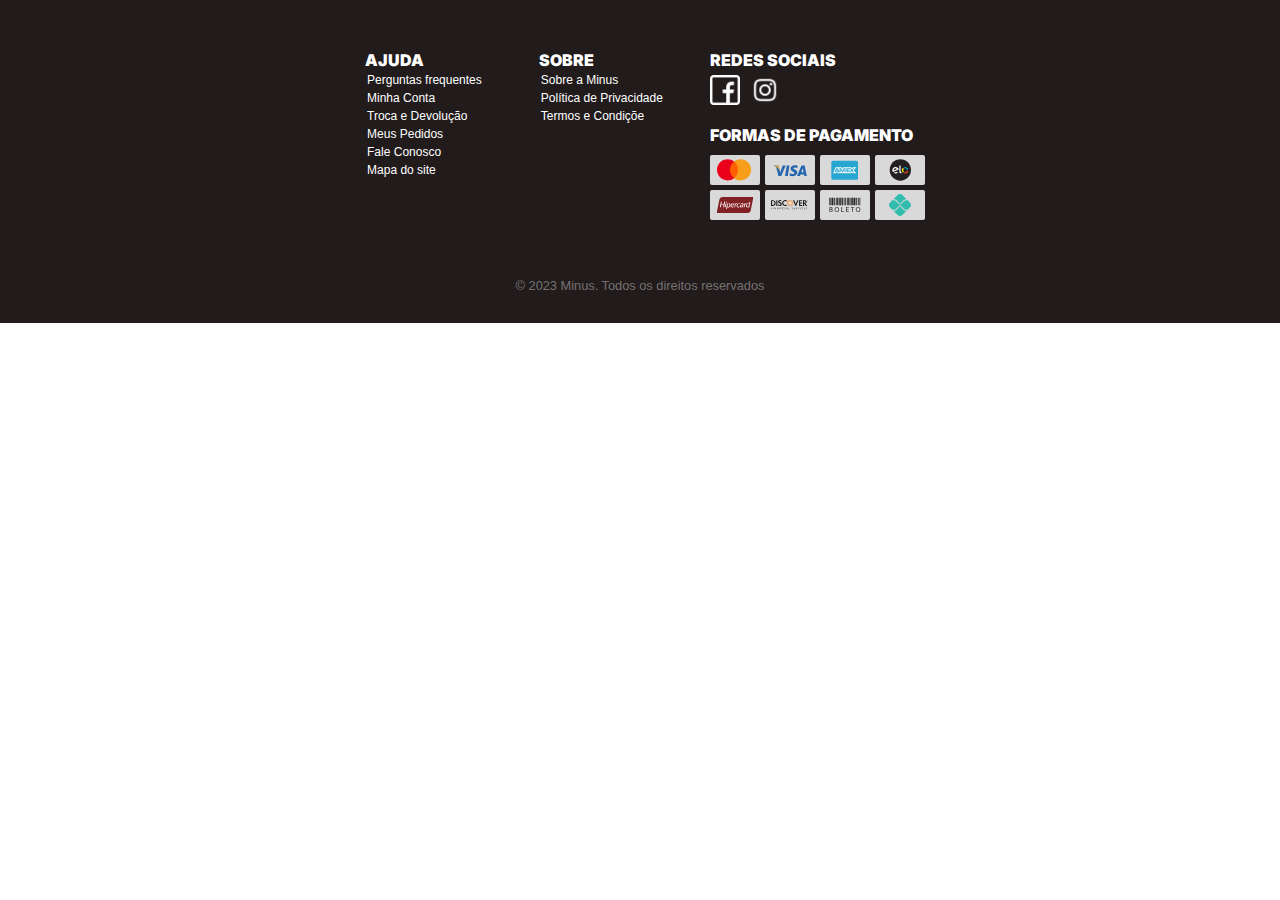
<file: objects/footer/footer.html>
<!DOCTYPE html>
<html lang="en">

<head>
    <meta charset="UTF-8">
    <meta name="viewport" content="width=device-width, initial-scale=1.0">
    <title></title>
    <link rel="stylesheet" href="footer.css">
</head>

<body>
    <footer>
        <div id="footer-container">
            <div class="footer-links" id="left-links">
                <ul>
                    <li>
                        <h3>Ajuda</h3>
                    </li>
                    <li><a class="link-white" href="" target="_parent">Perguntas frequentes</a></li>
                    <li><a class="link-white" href="" target="_parent">Minha Conta</a></li>
                    <li><a class="link-white" href="" target="_parent">Troca e Devolução</a></li>
                    <li><a class="link-white" href="" target="_parent">Meus Pedidos</a></li>
                    <li><a class="link-white" href="" target="_parent">Fale Conosco</a></li>
                    <li><a class="link-white" href="" target="_parent">Mapa do site</a></li>
                </ul>
            </div>
            <div class="footer-links" id="center-links">
                <ul>
                    <li>
                        <h3>Sobre</h3>
                    </li>
                    <li><a class="link-white" href="" target="_parent">Sobre a Minus</a></li>
                    <li><a class="link-white" href="" target="_parent">Política de Privacidade</a></li>
                    <li><a class="link-white" href="" target="_parent">Termos e Condiçõe</a></li>
                </ul>
            </div>
            <div class="footer-links" id="right-links">
                <div id="social-medias">
                    <h3>Redes Sociais</h3>
                    <div>
                        <img src="/images/Icons/facebook-before.png" alt="facebook" id="face-icon" />
                        <img src="/images/Icons/instagram-before.png" alt="instagram" id="insta-icon" />
                    </div>
                </div>
                <div id="pay-methods">
                    <h3>Formas de pagamento</h3>
                    <div id="pay-cards-grid">
                        <span class="pay-card"><img src="/images/formas-pagamento/mastercard.svg" alt="" /></span>
                        <span class="pay-card"><img src="/images/formas-pagamento/visa.svg" alt="" /></span>
                        <span class="pay-card"><img src="/images/formas-pagamento/amex.svg" alt="" /></span>
                        <span class="pay-card"><img src="/images/formas-pagamento/elo.svg" alt="" /></span>
                        <span class="pay-card"><img src="/images/formas-pagamento/hipercard.svg" alt="" /></span>
                        <span class="pay-card"><img src="/images/formas-pagamento/discover.svg" alt="" /></span>
                        <span class="pay-card"><img src="/images/formas-pagamento/boleto.svg" alt="" /></span>
                        <span class="pay-card"><img src="/images/formas-pagamento/pix.svg" alt="" /></span>
                    </div>
                </div>
            </div>
        </div>
        <p>&copy; 2023 Minus. Todos os direitos reservados</p>
    </footer>
    <script src="footer.js"></script>
</body>

</html>
</file>
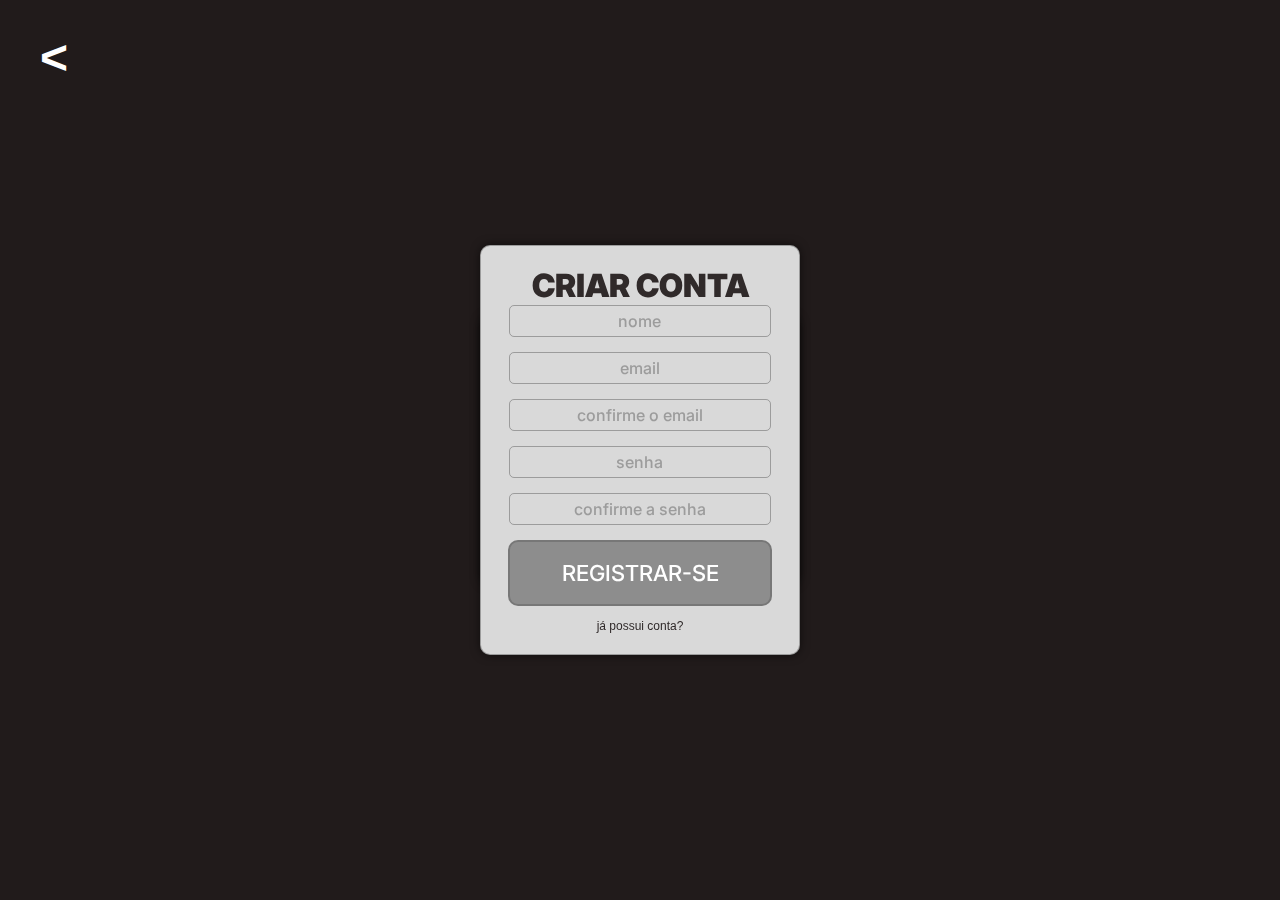
<file: pages/login/login.html>
<!DOCTYPE html>
<html lang="pt-br">

<head>
    <meta charset="UTF-8">
    <meta name="viewport" content="width=device-width, initial-scale=1.0">
    <title>Acessar/Criar conta</title>
    <link rel="stylesheet" href="login.css">
</head>

<body>
    <main>
        <div class="container">
            <a id="return-temp" href="/index.html" target="_self"><</a>

            <!-- form login -->
            <div class="form-box" id="login-box">
                <h1>Acessar conta</h1>
                <!-- <form action="" method="post"> -->
                    <input class="input-style input-login" type="email" name="email" id="login-email" placeholder="email/usuário">
                    <input class="input-style input-login" type="password" name="password" id="login--password" placeholder="senha">
                    <button class="button-style glass-button" id="login-button">Entrar</button>
                <!-- </form> -->
                <span>
                    <a class="link">não possui conta?</a>|<a href="" class="link">esqueceu a senha?</a>
                </span>
            </div>

            <!-- form register -->
            <div class="form-box" id="register-box">
                <h1>Criar conta</h1>
                <!-- <form action="" method="post"> -->
                    <input class="input-style input-register" type="text" name="" id="register-name" placeholder="nome">
                    <input class="input-style input-register" type="email" name="" id="register-email"
                        placeholder="email">
                    <input class="input-style input-register" type="email" name="" id="register-confirmemail"
                        placeholder="confirme o email">
                    <input class="input-style input-register" type="password" name="" id="register-pass"
                        placeholder="senha">
                    <input class="input-style input-register" type="password" name="" id="register-confirmpass"
                        placeholder="confirme a senha">
                    <button class="button-style glass-button" id="register-button">Registrar-se</button>
                <!-- </form> -->
                <span>
                    <a class="link">já possui conta?</a>
                </span>
            </div>
        </div>
    </main>
    <script src="login.js"></script>
</body>

</html>
</file>
<file: objects/footer/footer.css>
@import url(/styles/var.css);
@import url(/styles/components.css);

* {
    box-sizing: border-box;
    margin: 0;
    padding: 0;
    /* border:2px solid red; */
}

/**Remover ou customizar*/
::-webkit-scrollbar {
    display: none;
}

html,body {
    position: fixed;
    width: 100vw;
}

/*footer*/
footer {
    width: 100%;
    
    display: flex;
    justify-content: center;
    align-items: center;
    flex-direction: column;
    padding: 30px;
    
    background: var(--color-darkbrown);
    box-shadow: 0 -10px 10px 0 var(--color-shadow);
    
    z-index: 0;
}

#footer-container {
    width: 50vw;
    
    display: flex;
    justify-content: space-evenly;
    flex-wrap: wrap;
}

.footer-links li:nth-child(1) {
    margin: 0 0 0 10px;
}


/**left links*/
/**center links*/
.footer-links {
    width: fit-content;
    display: flex;
    
    margin: 20px 0;
}

/**right links*/
#right-links {
    flex-direction: column;
}

#social-medias {
    margin: 0 0 20px 0;
}

#social-medias div {
    display: flex;
    padding: 5px 0 0 0;
}

#social-medias img {
    width: 30px;
    height: 30px;
}

#social-medias img+img {
    margin: 0 0 0 10px;
}

#pay-methods {
    width: fit-content;
    
    display: flex;
    flex-direction: column;
}

#pay-cards-grid {
    display: grid;
    grid-template: repeat(2, 30px) / repeat(4, 50px);
    gap: 5px;
    
    padding: 10px 0 0 0;
}

#pay-cards-grid span {
    display: flex;
    justify-content: center;
    align-items: center;
}

/**copyright*/

footer p {
    position: relative;
    margin: 3em 0 0 0;
    
    font: 80% 'open-sans',sans-serif;
    color: #ffffff63;
}
</file>
<file: pages/login/login.css>
@import url(/styles/var.css);
@import url(/styles/components.css);

* {
    box-sizing: border-box;
    margin: 0;
    padding: 0;
}

html,
body {
    width: 100%;
    height: 100%;
}

.container {
    width: 100vw;
    height: 100vh;

    display: flex;
    justify-content: center;
    align-items: center;

    background: var(--color-darkbrown);
}

.form-box {
    width: 25vw;

    display: grid;
    place-items: center;

    position: fixed;

    padding: 20px 1px;
    margin: auto;

    background: var(--color-offwhite);
    border: 1px solid var(--color-borderglass);
    border-radius: 10px;
    box-shadow: 0 0 10px 0 var(--color-shadow);
}

form {
    display: grid;
}

span:has(.link){
    margin: 10px 0 0 0;
}


#return-temp{
    margin: 30px 40px;

    position: absolute;
    top: 0px;
    left: 0px;
    color: #fff;
    font: 900 3em arial;
    text-decoration: none;
}
</file>
